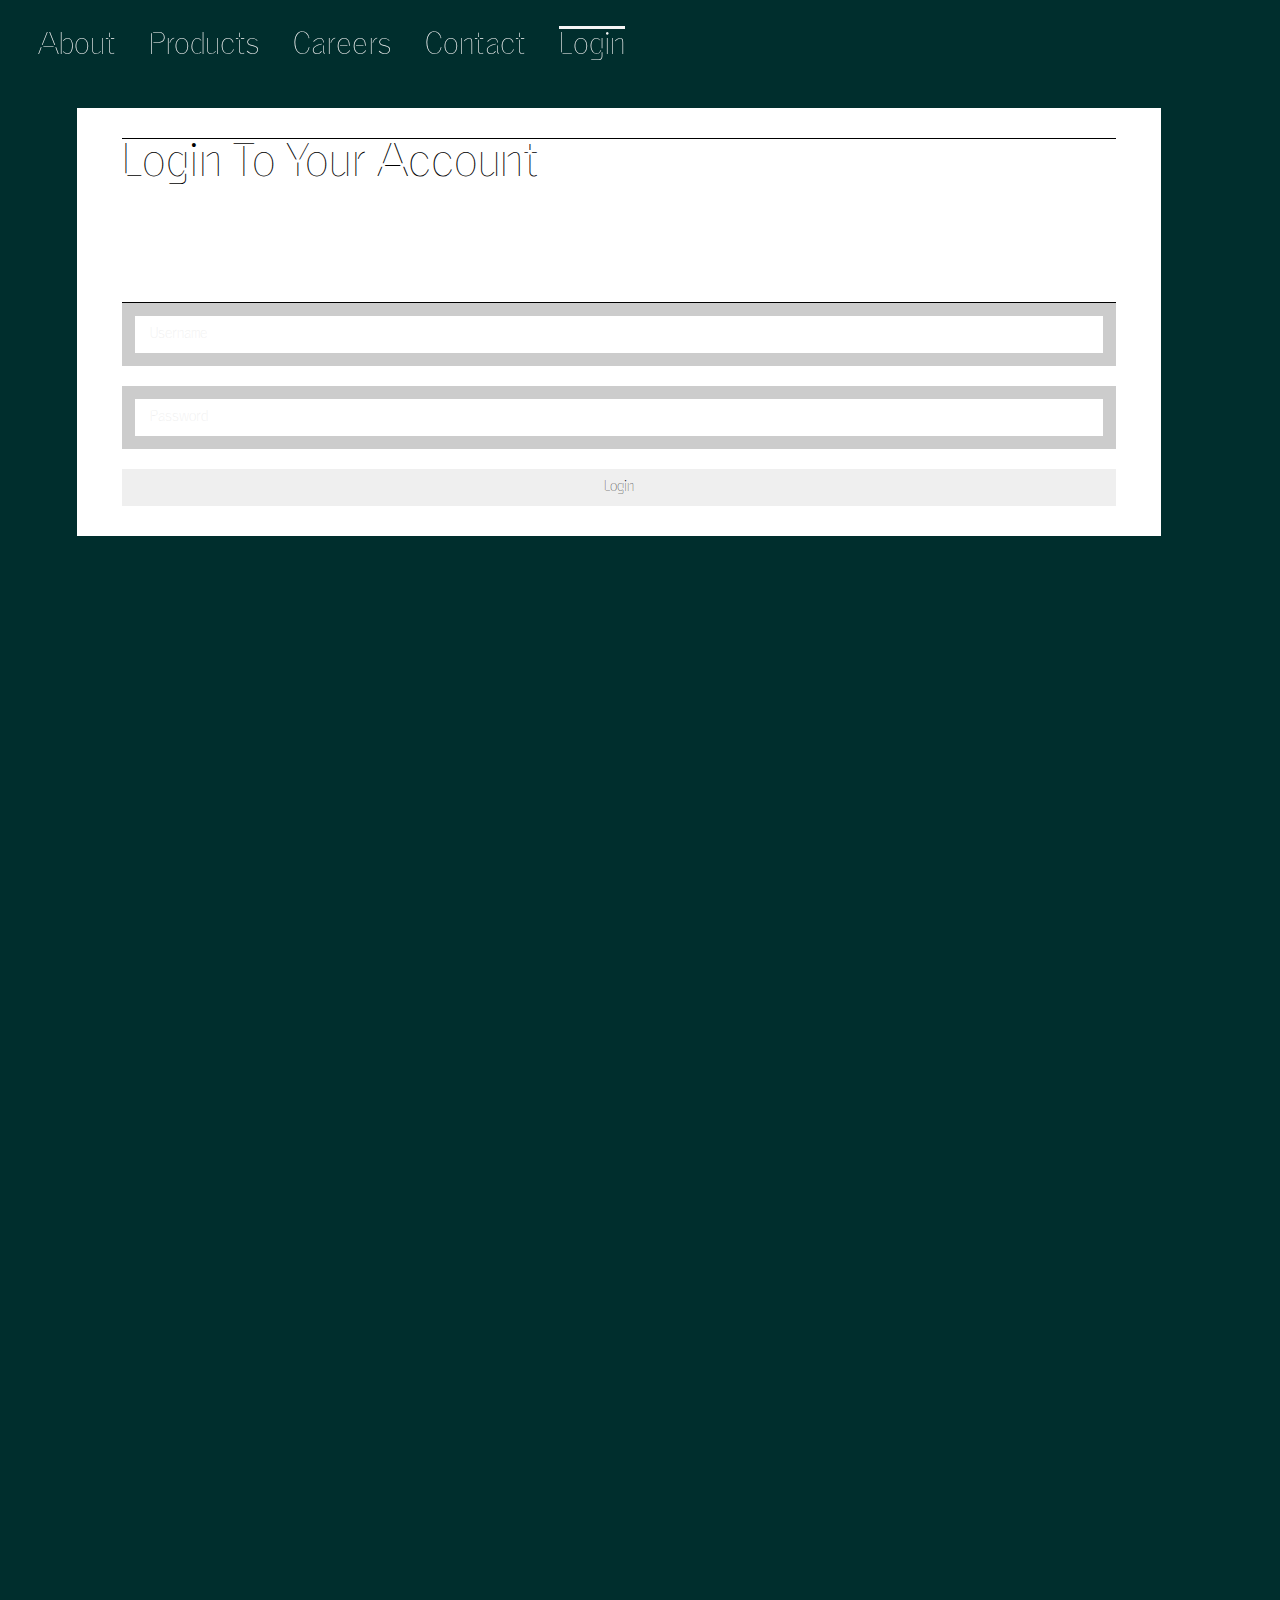
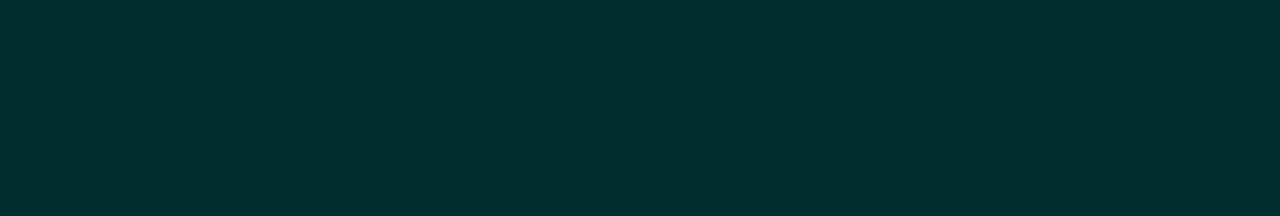
<file: client.html>
<!DOCTYPE html>
<html lang="en">

<head>

  <title>nyāya</title>
  <!-- <link rel="preload" href="assets/nyayasans-open.woff2" as="font" type="font/woff2" crossorigin /> -->
  <meta name="viewport" content="width=device-width, initial-scale=1, minimum-scale=1">
  <link rel="icon" type="image/png" href="assets/favicon-96.png" sizes="96x96">
  <meta charset="utf-8">
  <script src="https://ajax.googleapis.com/ajax/libs/jquery/3.6.4/jquery.min.js"></script>
  <script src="http://ajax.googleapis.com/ajax/libs/jquery/1.7.1/jquery.min.js"></script>
  <!-- <link rel="stylesheet" type="text/css" href="styles/01.css"> -->

  <style>
    @media all {
      html {
        font-size: 15px;
      }
    }
  </style>

  <script src="js/themes.js"></script>

  <script>
    $(document).ready(function() {
      //$('#username').focus();

      $('#submit').click(function() {

        event.preventDefault(); // prevent PageReLoad

        var ValidEmail = $('#username').val() === 'invitado'; // User validate
        var ValidPassword = $('#password').val() === 'hgm2015'; // Password validate

        if (ValidEmail === true && ValidPassword === true) { // if ValidEmail & ValidPassword
          $('.valid').css('display', 'block');
          window.location = "https://nyaya.tech"; // go to home.html
        } else {
          $('.error').css('display', 'block'); // show error msg
        }
      });
    });
  </script>

  <style>
    body {
      font-family: 'nyayasans-open';
      -moz-osx-font-smoothing: grayscale;

      &::before {
        z-index: -1;
        content: '';
        position: fixed;
        top: 0;
        left: 0;
        /* background: darkslategray; */
        width: 100%;
        height: 100%;
      }

      input {
        outline: none;
        display: block;
        width: 100%;
        margin: 0 0 20px;
        padding: 10px 15px;
        border: 13px solid #ccc;
        color: #ccc;
        font-family: 'nyayasans-open';
        box-sizing: border-box;
        font-size: 14px;
        font-wieght: 400;
        -webkit-font-smoothing: antialiased;
        -moz-osx-font-smoothing: grayscale;
        transition: 0.2s linear;

        &input:focus {
          color: white;
          border: 1px solid white;
        }
      }

      button {
        cursor: pointer;
        z-index: 4000;
        position: relative;
        /* background: #44c4e7; */
        width: 100%;
        padding: 10px 15px;
        border: 0;
        /* color: #fff; */
        font-family: 'nyayasans-open';
        font-size: 14px;
        font-weight: 400;

        &:hover {
          background: white;
        }
      }
    }

    .error,
    .valid {
      display: none;
    }

    p {
      margin: auto;
      padding: 10px;
      font-size: 2rem;
    }

    .message {
      height: 3.5rem;
      padding-bottom: 2rem;
      margin-bottom: 1rem;
    }

    .topRule {
      border-top-style: solid;
      border-width: thin;
      margin-left: 1rem;
      margin-right: 1rem;
    }

    h2 {
      font-size: 2rem;
      font-weight: normal;
    }

    button {
      display: block;
      margin: auto;
      margin-top: 2vh;
      padding: .25rem;
      padding-bottom: .5rem;
      /* background-color: greenyellow; */
      border: 0px;
      width: 47vw;
      font-size: 2rem;
      font-family: 'nyayasans-open';
      text-transform: full-width;
      vertical-align: top;
    }

    .responsive {
      background-color: currentcolor;
    }

    #grad1 {
      -webkit-background-size: cover;
      -moz-background-size: cover;
      -o-background-size: cover;
      /* background-size: cover;
      margin: -10px;
      padding-left: 18px; */
      height: 200vh;
      z-index: -100;
      overflow: hidden;
    }
  </style>
  </style>
  <link rel='stylesheet' type='text/css' href='styles/main.css'>

</head>

<body id=grad1>

  <nav>
    <div class="topnav" id="myTopnav">
      <a href="javascript:void(0);" class="icon" class="navLink" onclick="myFunction()">
        <div class="minimenu">
          <?xml version="1.0" encoding="utf-8"?>

          <svg version="1.1" id="Layer_1" xmlns="http://www.w3.org/2000/svg" xmlns:xlink="http://www.w3.org/1999/xlink" x="0px" y="0px" width="120px" height="100px" viewBox="0 0 120 100" style="enable-background:new 0 0 120 100;"
            xml:space="preserve">

            <style type="text/css">
              .st0 {
                ;
              }
            </style>
            <rect width="120" height="10" class="st0" />
            <rect y="90" width="120" height="10" class="st0" />
            <rect y="45" width="120" height="10" class="st0" />
          </svg>
        </div>
      </a>
      <a href="index.html">About</a>
      <a href="products.html">Products</a>
      <a href="careers.html">Careers</a>
      <a href="contact.html">Contact</a>
      <a href="client.html" class="active" target="_top">Login</a>
    </div>
  </nav>

  <!--Correct username: invitado / pass: hgm2015-->
  <!-- <div class="content"> -->
  <!-- <div class="container"> -->

  <div class="form">
    <div class="topRule">
      <h2>Login To Your Account</h2>
    </div>
    <div class="message">
      <p class="valid">Valid. Please wait a moment.</p>
      <p class="error">The Username and Password do not match.</p>
    </div>
    <div class="topRule">
      <form class="loginbox" autocomplete="off">
        <input placeholder="Username" type="text" id="username"></input>
        <input placeholder="Password" type="password" id="password"></input>
        <button id="submit">Login</button>
    </div>
    </form>
  </div>

  <!-- </div> -->
  <!-- </div> -->

  <script>
    function myFunction() {
      var x = document.getElementById("myTopnav");
      if (x.className === "topnav") {
        x.className += " responsive";
      } else {
        x.className = "topnav";
      }
    }
  </script>

</body>

</html>
</file>
<file: styles/main.css>
@font-face {
  font-family: 'nyayasans-open';
  src: url('../assets/nyayasans-open.ttf') format('truetype'),
    url('../assets/nyayasans-open.woff2') format('woff2'),
    url('../assets/nyayasans-open.woff') format('woff');
  font-weight: 100;
  font-style: normal;
  font-kerning: normal;
}

body {
  font-kerning: normal;
  overflow-x: hidden;
  /* background-color: orange; */
  /* background-image: linear-gradient(lightgray, darkgray); */
  line-height: 1.1;
  font-family: 'nyayasans-open';
  font-weight: 100;
  font-weight: normal;
  font-style: normal;
  overscroll-behavior: none;
  -webkit-hyphens: manual;
  -ms-hyphens: manual;
  hyphens: manual;
}

nav {
  display: block;
}

@-webkit-keyframes animatezoom {
  from {
    -webkit-transform: scale(0)
  }

  to {
    -webkit-transform: scale(1)
  }
}

@keyframes animatezoom {
  from {
    transform: scale(0)
  }

  to {
    transform: scale(1)
  }
}

::placeholder {
  /* Chrome, Firefox, Opera, Safari 10.1+ */
  color: inherit;
  opacity: .5;
  /* Firefox */
}

:-ms-input-placeholder {
  /* Internet Explorer 10-11 */
  color: inharit;
}

::-ms-input-placeholder {
  /* Microsoft Edge */
  color: inharit;
}

label {
  font-size: 2rem;
  padding-right: 1rem;
}

input {
  color: inharit;
  font-family: inherit;
  font-size: 2rem;
  color: inherit;
  background: none;
  border: 0;
  padding: 1rem 1rem;
}

.topnav {
  overflow: hidden;
  /* display: none; */
  position: fixed;
  top: 20px;
  width: 93vw;
  z-index: 3000;
  margin-top: 0px;
  padding: .5rem 1rem;
  background-color: none;
  height: auto;
}

.topnav a {
  text-align: center;
  vertical-align: middle;
  margin-top: 2rem;
  padding: .5rem 1rem;
  padding-bottom: 0px;
  text-decoration: none;
  font-size: 2rem;
  height: 6vh;
}

.topnav a:hover {}

.topnav a.active {
  text-decoration: overline;
}

.topnav .icon {
  display: none;
}

.login a {}

.minimenu {
  padding-top: 1rem;
  margin-right: -4rem;
  right: 10px;
  top: 10px;
  height: 3rem;
  position: fixed;
  display: inline-block;
}

@media screen and (max-width: 600px) {
  .topnav a:not(:first-child) {
    display: none;
  }

  .topnav a.icon {
    /* float: right; */
    display: inline-block;
  }
}

.navLink {}

@media screen and (max-width: 600px) {
  .topnav.responsive {
    width: 100vw;
    position: fixed;
    opacity: 95%;
    z-index: 3000;
    margin: -10px;
    margin-top: -20px;
    margin-right: -10px;
    padding-bottom: 2rem;
    padding-left: 20px;
    padding-top: 20px;
  }

  .topnav.responsive .icon {
    position: absolute;
    right: 0;
    top: 0;
  }

  .topnav.responsive a {
    float: none;
    display: block;
    font-size: 400%;
    text-align: left;
  }
}

/* .form {
  position: absolute;
  display: block;
  margin-top: 450px;
  top: auto;
} */
img {
  width: 32%;
  position: relative;
  left: 34%;
}

.icon {
  font-size: 20vw;
}

a:link {
  text-decoration: none;
}

a:visited {
  text-decoration: none;
}

a:hover {
  text-decoration: overline;
  text-decoration-thickness: .033em;
  text-decoration-position: auto;
}

a:active {}

.centerLogo {
  height: 50vh;
  top: -4rem;
  position: -webkit-sticky;
  position: sticky;
  vertical-align: bottom;
  /* transform: translateX(-1.5vw); */
  font-size: 18rem;
  text-align: center;
  z-index: 0;
  font-kerning: normal;
  -webkit-transform: translate3d(-1vh, 33.33vh, 0);
}

.marqueContainer {
  display: flex;
  padding-top: 7vh;
  justify-content: center;
  align-items: center;
  height: 91vh;
}

.maincontact {
  width: 100vw;
  top: -4rem;
  vertical-align: bottom;
  transform: translateY(-15px);
  transform: translateY(33.333vh);
  justify-content: center;
  font-size: 20rem;
  /* left: 50vw; */
  font-size: 4rem;
  text-align: center;
  z-index: 0;
  font-kerning: normal;
  -webkit-transform: translate3d(-10vw, 40vh, 0);
  vertical-align: middle;
}

svg {
  display: block;
  max-height: 90vh;
  */ max-width: 90%;
  max-height: 90%;
  transform: translateY(-1%);
  scroll-behavior: smooth;
}

/* .cls-1 {
  fill: gold;
}

.st0 {
  fill: gold;
} */
.content {
  width: 82%;
  padding: 6%;
  padding-bottom: 0px;
  margin: 3%;
  margin-bottom: 0px;
}

.container {}

@media (max-width: 1000px) {
  html {
    font-size: 100%;
  }
}

@media (max-width: 900px) {
  html {
    font-size: 90%;
  }
}

@media (max-width: 800px) {
  html {
    font-size: 80%;
  }
}

@media (max-width: 700px) {
  html {
    font-size: 70%;
  }
}

@media (max-width: 600px) {
  html {
    font-size: 60%;
  }

  div.pull {
    font-size: 350%;
  }
}

@media (max-width: 500px) {
  html {
    font-size: 50%;
  }

  div.pull {
    font-size: 350%;
  }
}

@media (max-width: 400px) {
  html {
    font-size: 40%;
  }

  div.pull {
    font-size: 350%;
  }
}

@media (max-width: 300px) {
  div.centerLogo {
    font-size: 15rem;
  }
}

@media (max-height: 400px) {
  html {
    font-size: 60%;
  }

  div.marqueContainer {
    height: 80vh;
    margin-top: 10vh;
  }
}

@media (max-height: 500px) {
  html {
    font-size: 65%;
  }

  div.marqueContainer {
    height: 80vh;
    margin-top: 10vh;
  }
}

@media (max-height: 600px) {
  html {
    font-size: 70%;
  }

  div.marqueContainer {
    height: 80vh;
    margin-top: 10vh;
  }
}

div.pull {
  overflow: scroll;
}

.pull {
  left: 50;
  margin-top: 50px;
  padding-bottom: 2rem;
  line-height: 1.25;
  max-width: 700px;
  position: absolute;
  padding: inherit;
  font-size: 2rem;
  display: block;
  position: relative;
}

.pull a:hover {
  text-decoration: none;
}

.block {
  width: 100%;
  margin: auto;
  height: 75vh;
  z-index: 2000;
  position: relative;
  z-index: 2200;
}

.contact {
  padding-top: 75vh;
  font-size: 4rem;
  position: relative;
  margin-bottom: 0;
  text-align: center;
  z-index: 2000;
  position: relative;
  padding-bottom: 6vh;
}

.centered {
  font-size: 8rem;
  position: relative;
  text-align: center;
  margin-top: 66.666vh;
  line-height: .95em;
  -webkit-transform: translate3d(0, 0, 0);
}

.heading {
  text-align: center;
  position: fixed;
  font-size: 30vw;
  z-index: 10;
}

#bottom {
  position: absolute;
  bottom: 0;
  width: 100%;
  height: 200px;
  font-size: 3em;
  position: relative;
  text-align: center;
  margin: auto;
  line-height: .95em;
}

.bodytext {
  font-size: 4rem;
  overflow: scroll;
  padding-top: 90vh;
  padding-bottom: 20vh;
  z-index: 100;
  position: relative;
}

.form {
  position: fixed;
  margin-top: auto;
  display: block;
  top: 12vh;
  left: 6vw;
  margin: auto;
  z-index: 1;
  width: 80vw;
  max-height: 400px;
  padding: 2rem;
  color: black;
  background-color: white;

  h2 {
    margin: 0 0 20px;
    line-height: 1;
    font-size: 3rem;
  }
}
</file>
